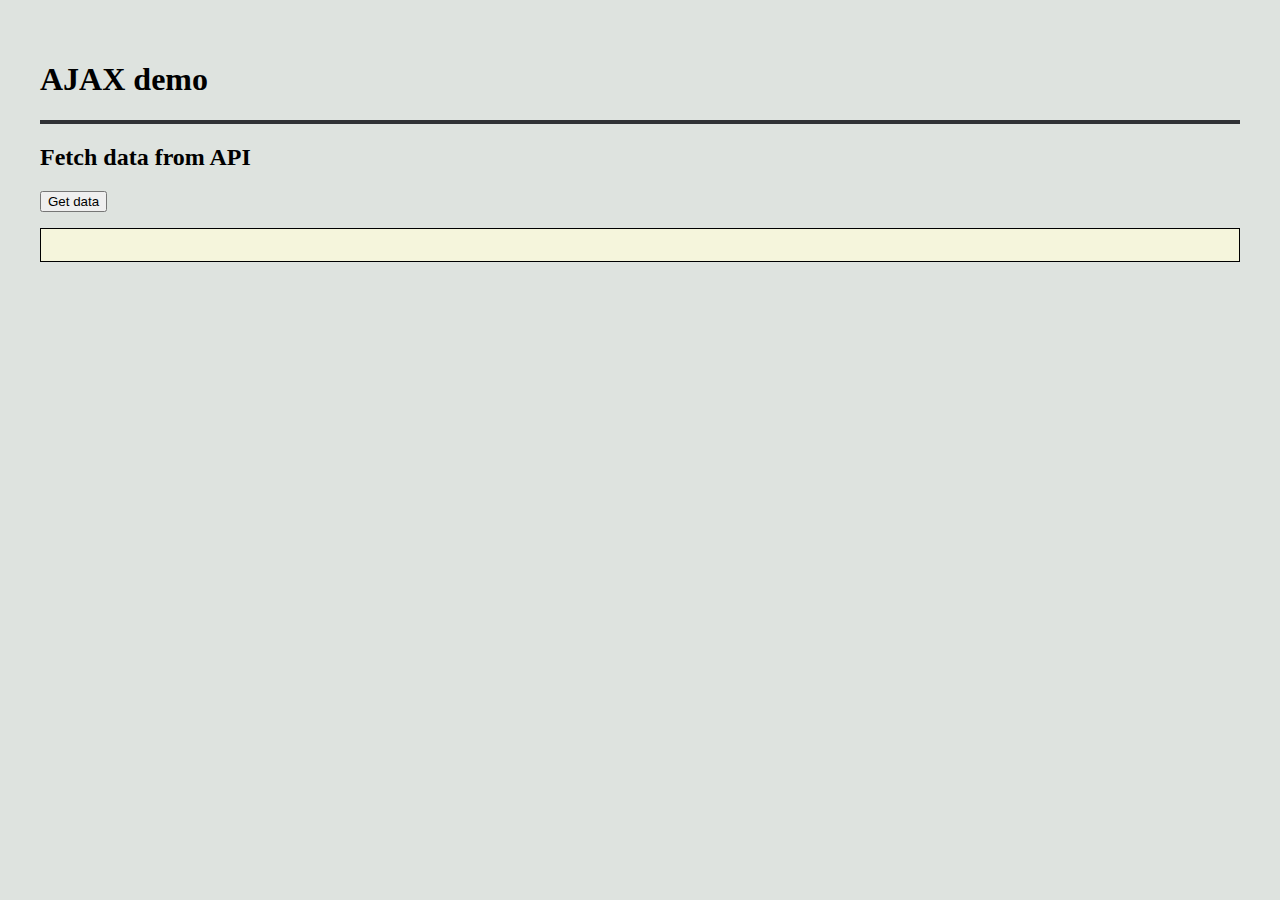
<file: index.html>
<!DOCTYPE html>
<html lang="en">
<head>
	<meta charset="UTF-8">
	<meta name="viewport" content="width=device-width, initial-scale=1.0">
	<title> AJAX demo </title>
	<link rel="stylesheet" href="style.css">
	<script type="module" src="script.js"></script>
</head>
<body>

	<header>
		<h1> AJAX demo </h1>
	</header>

	<main>

		<section>
			<h2> Fetch data from API </h2>
			<button id="fetch-button"> Get data </button>
			<p id="fetch-results"></p>
		</section>
	</main>

</body>
</html>
</file>
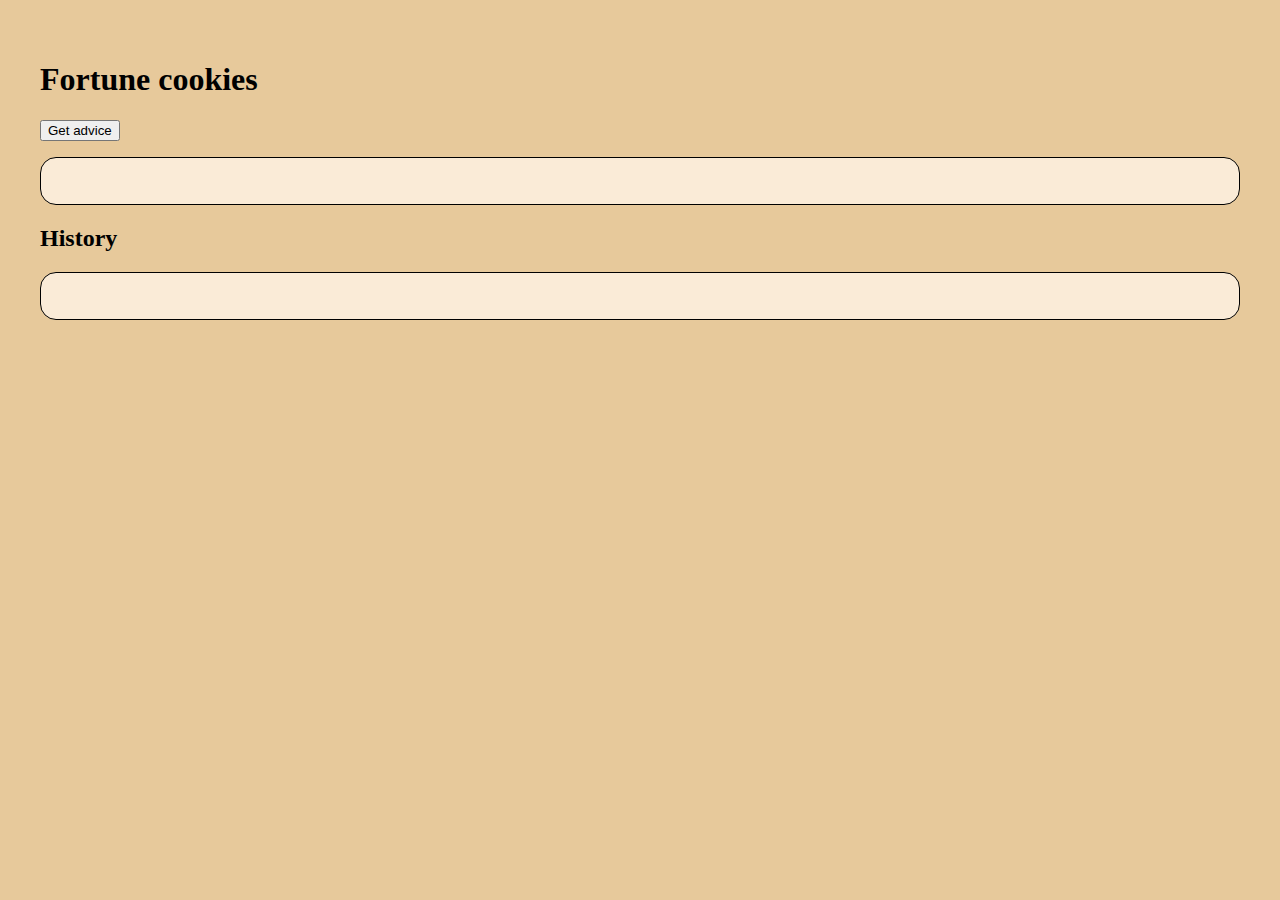
<file: advice/index.html>
<!DOCTYPE html>
<html lang="en">
<head>
	<meta charset="UTF-8">
	<meta name="viewport" content="width=device-width, initial-scale=1.0">
	<title> Fortune cookies </title>
	<link rel="stylesheet" href="./advice.css">
	<script type="module" src="advice.js"></script>
</head>
<body>
	<main>
		<section>
			<h1> Fortune cookies </h1>
			<button id="fortune-button"> Get advice </button>
			<section class="advice"></section>
		</section>
		<section>
			<h2> History </h2>
			<ol class="advice-history"> </ol>
		</section>
	</main>
</body>
</html>
</file>
<file: style.css>
body {
	background-color: rgb(222, 227, 223);
	padding: 2em;
}

header {
	border-bottom: 0.3em solid rgb(48, 50, 54);
}

#fetch-results {
	border: 1px solid black;
	min-height: 1em;
	padding: 0.5em;
	background-color: beige;
}
</file>
<file: advice/advice.css>
* {
	box-sizing: border-box;
}

body {
	background-color: rgb(231, 201, 155);
	padding: 2em;
}

.advice, .advice-history {
	min-height: 3em;
	border: 1px solid black;
	border-radius: 1em;
	margin-top: 1em;
	background-color: antiquewhite;
	padding: 1em;
}

.advice-history {
	list-style-type: none;

}
.advice-history > li {
	/* background-color: rgb(231, 201, 155); */
	border: 1px solid rgb(231, 201, 155);
	border-radius: 0.3em;
	margin-top: 1em;
	margin-bottom: 1em;
	padding: 0.5em;
	/* line-height: 3em; */
}
.advice-history > :first-child {
	margin-top: 0;
}
.advice-history > :last-child {
	margin-bottom: 0;
}
</file>
